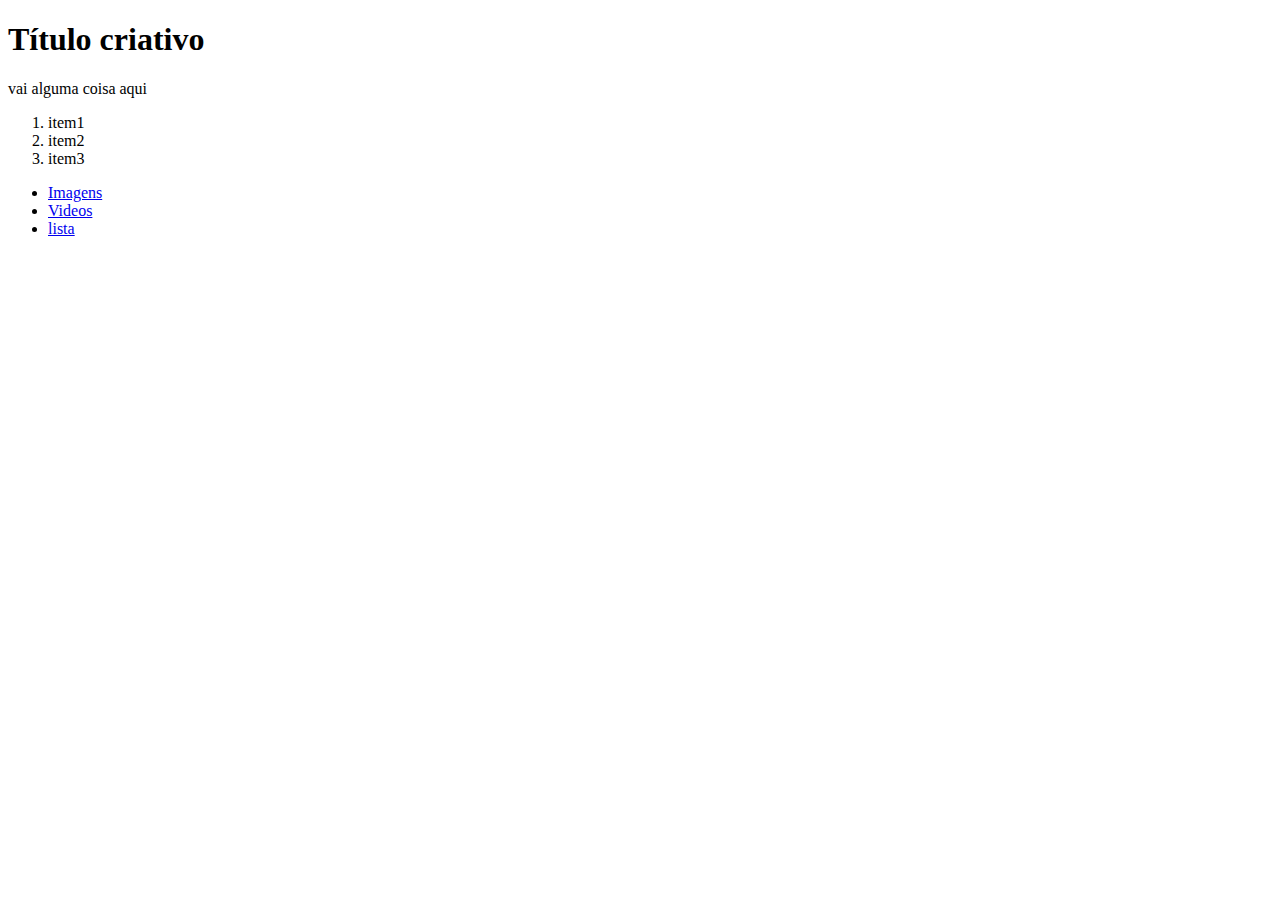
<file: index.html>
<!DOCTYPE html>
<html lang="pt-br">
<head>
    <meta charset="UTF-8">
    <meta http-equiv="X-UA-Compatible" content="IE=edge">
    <meta name="viewport" content="width=device-width, initial-scale=1.0">
    <title>Front-End</title>
</head>
<body>
    <!--estou tentando aprender a usar html-->
    <h1>Título criativo</h1>
    <p>vai alguma coisa aqui</p>
    <ol>
        <li>item1</li>
        <li>item2</li>
        <li>item3</li>
    </ol>
    <ul>
        <li><a href="imagens.html">Imagens</a> </li>
        <li><a href="videos.html">Videos</a> </li>
        <li>
            <a href="lista.html">lista</a> 
        </li>
    </ul>

</body>
</html>

<!--titulo h2

lista nao ordenada com frutas 
lista ordenada com materiais escolares
-->
</file>
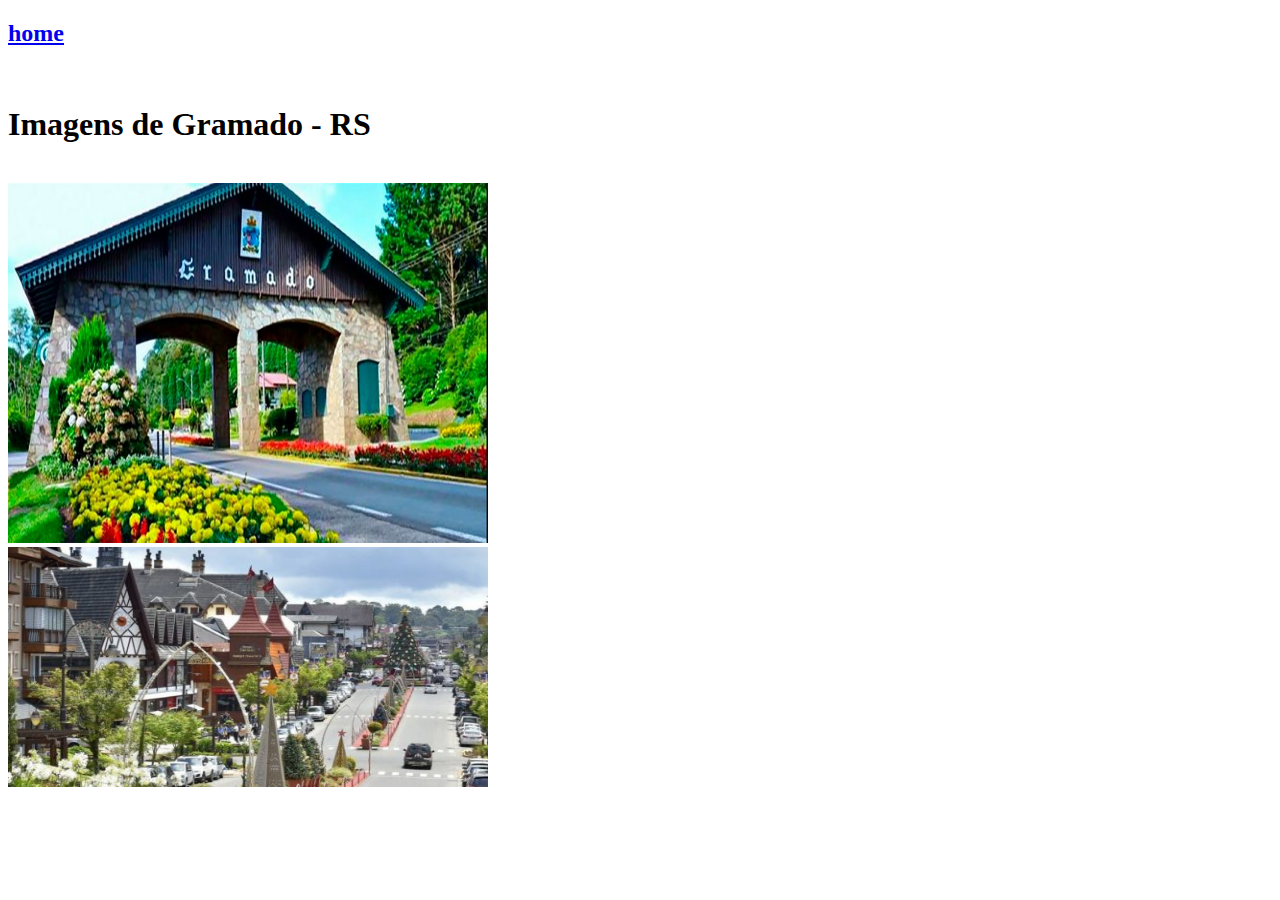
<file: imagens.html>
<!DOCTYPE html>
<html lang="pt-br">
<head>
    <meta charset="UTF-8">
    <meta http-equiv="X-UA-Compatible" content="IE=edge">
    <meta name="viewport" content="width=device-width, initial-scale=1.0">
    <title>Imagens</title>
</head>
<body>

    <a href="index.html">
        <h2>home</h2>
    </a>

    <br>

    <h1>Imagens de Gramado - RS</h1>
    <br>
    <img src="imagem/gramado.jpg" alt ="gramado" width="480" height="360">

    <br>

    <img src="imagem/gramado2.jpeg" alt ="gramado2" width="480" height="240">

    
</body>
</html>
</file>
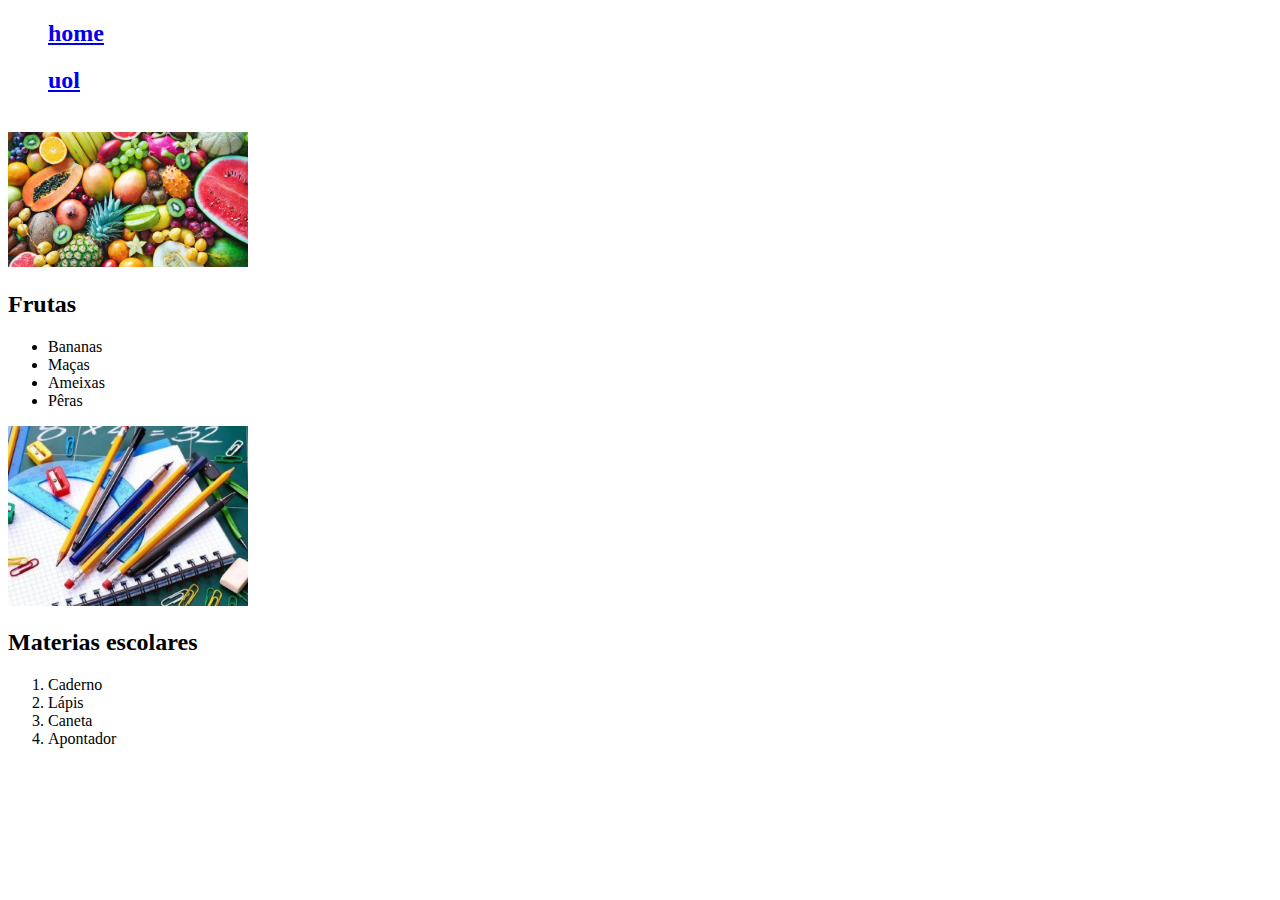
<file: lista.html>
<!DOCTYPE html>
<html lang="pt-br">
<head>
    <meta charset="UTF-8">
    <meta http-equiv="X-UA-Compatible" content="IE=edge">
    <meta name="viewport" content="width=device-width, initial-scale=1.0">
    <title>Listas</title>
</head>
<body>
    <ul>
    <a href="index.html">
        <h2>home</h2>
    </a>

    <a href="https://www.uol.com.br/">
        <h2>uol</h2>
    </a>
</ul>
    

    <br>

    <img src="imagem/fruta.jpg" alt ="frutas" width="240px"  height="135px">
    <h2>Frutas</h2>
    <ul>
        <li>Bananas</li>
        <li>Maças</li>
        <li>Ameixas</li>
        <li>Pêras</li>
    </ul>
    <img src="imagem/material.webp" alt="materiais escolares" width="240px" height="180px">
    <h2>Materias escolares</h2>
    <ol>
        <li>Caderno</li>
        <li>Lápis</li>
        <li>Caneta</li>
        <li>Apontador</li>
    </ol>
    

    
    
    
</body>
</html>
</file>
